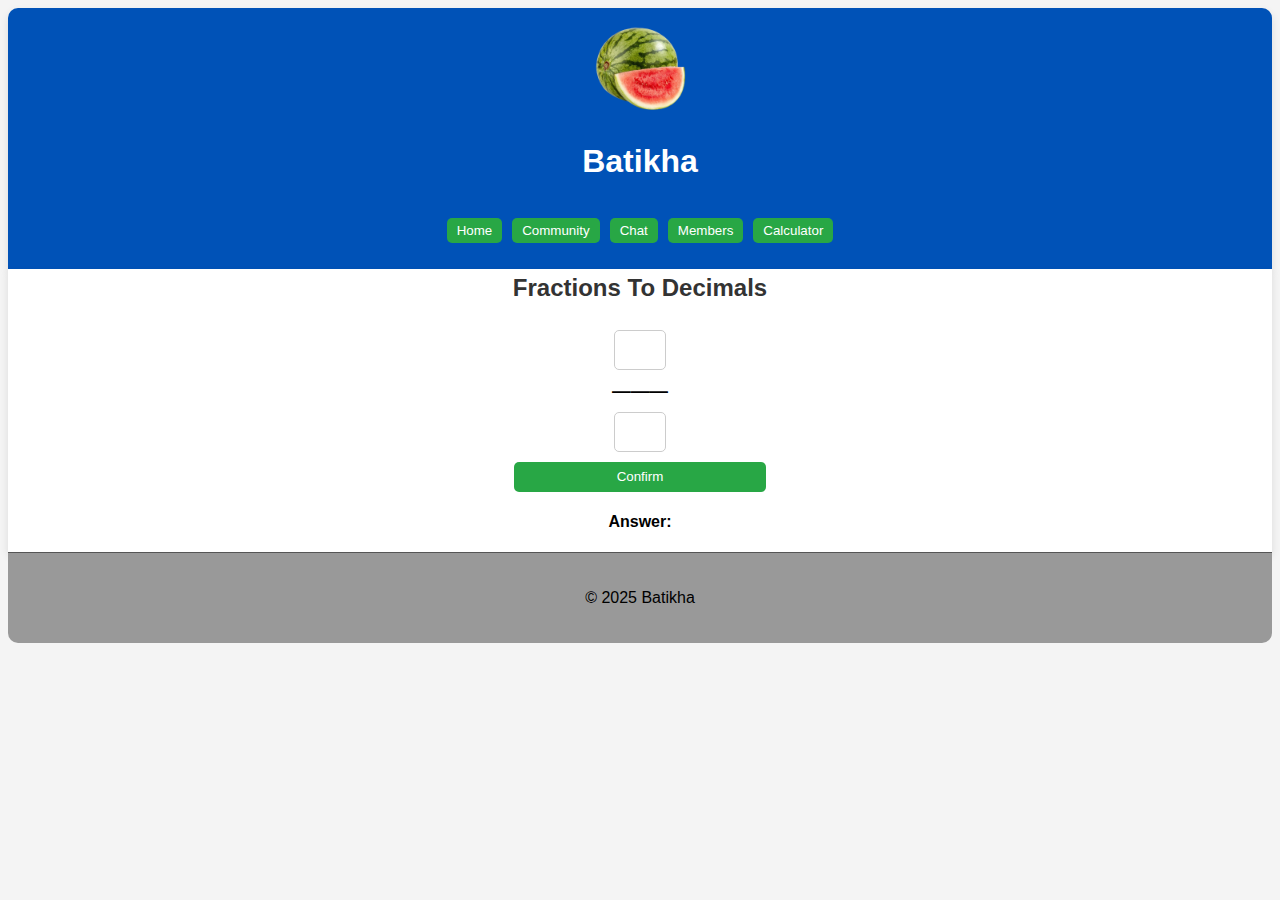
<file: Calculator/index.html>
<!DOCTYPE html>
<html>
    <head>
        <title>Batikha - Calculator</title>
        <meta charset="utf-8">
        <meta name="viewport" content="width=device-width, initial-scale=1.0">
        <link rel="icon" href="../assets/logo.png" type="image/png">
        <link rel="stylesheet" type="text/css" href="../css/style.css">
        <script type="text/javascript">
            function operation() {
                let numerator = Number(document.getElementById("numerator").value);
                let denominator = Number(document.getElementById("denominator").value);

                let ans = numerator / denominator;

                if(denominator === 0) {
                    document.getElementById("ans").textContent = `According To Modern Math I Should Say 
                    "Undefined" But My Theory Is That It's 0`;
                } else {
                    document.getElementById("ans").textContent = ans;
                };
            };
        </script>
    </head>
    <body>
        <div class="header">
            <div class="logo">
                <img src="../assets/logo.png" alt="logo" width="100" height="100">
                <h1>Batikha</h1>
            </div>
            <div class="menu">
                <ul>
                    <li><a href="../index.html"><button>Home</button></a></li>
                    <li><a href="../Community/index.html"><button>Community</button></a></li>
                    <li><a href="../Chat/index.html"><button>Chat</button></a></li>
                    <li><a href="../Members/index.html"><button>Members</button></a></li>
                    <li><a href="index.html"><button>Calculator</button></a></li>
                </ul>
            </div>
        </div>
        <div class="body">
            <h2>Fractions To Decimals</h2>
            <br>
            <div class="fraction">
                <input type="amount" id="numerator">
                <h3>———</h3>
                <input type="amount" id="denominator">
            </div>
            <input type="button" value="Confirm" onclick="operation()">
            <div class="decimal">
                <h4>Answer:</h4>
                <br>
                <h4 id="ans"></h4>
            </div>
        </div>
        <div class="footer">
            <p>&copy; 2025 Batikha</p>
        </div>
    </body>
</html>
</file>
<file: css/style.css>
body {
    font-family: sans-serif;
    background-color: #f4f4f4;
}

.header {
    background-color: #0052b7;
    padding: 10px;
    text-align: center;
    color: white;
    border-top-right-radius: 10px;
    border-top-left-radius: 10px;
    box-shadow: 0 4px 8px rgba(0, 0, 0, 0.1);
    margin-bottom: 0;
}

.menu {
    display: flex;
    flex-direction: row;
    gap: 9px;
    justify-content: center;
}

.menu ul {
    list-style: none;
    display: flex;
    flex-direction: row;
    gap: 10px;
    padding-right: 10px;
    padding-left: 10px;
}

.menu button {
    background-color: #28a745;
    color: white;
    border: none;
    padding: 5px 10px;
    border-radius: 5px;
    cursor: pointer;
}

.menu button:hover {
    background-color: #218838;
}

input[type="amount"], select {
    width: 30px;
    padding: 10px;
    margin: 10px 0;
    margin-right: 0;
    margin-left: 0;
    border: 1px solid #ccc;
    border-radius: 5px;
    font-size: 16px;
    text-align: center;
 }
 
 input[type="button"] {
    background-color: #28a745;
    color: white;
    border: none;
    padding: 7.5px 15px;
    border-radius: 5px;
    cursor: pointer;
    width: 20%;
 }
 
 input[type="button"]:hover {
    background-color: #218838;
 }

.body {
    display: flex;
    flex-direction: column;
    background-color: #fff;
    margin-top: 0;
    box-shadow: 0 4px 8px rgba(0, 0, 0, 0.1);
    justify-content: center;
    padding-top: 5px;
    text-align: center;
    align-items: center;
}

.body h1, h2 {
    margin-top: 0;
    margin-bottom: 0;
    color: #333;
}

.body p {
    color: #555;
}

.fraction {
    display: flex;
    flex-direction: column;
    justify-content: center;
    text-align: center;
    align-items: center;
}

.decimal {
    display: flex;
    justify-content: center;
    text-align: center;
}

.fraction h3 {
    margin: 0;
}

.footer {
    background-color: #999;
    padding: 20px;
    text-align: center;
    border-bottom-right-radius: 10px;
    border-bottom-left-radius: 10px;
    border-top: 1px solid #555;
}

.communitiies {
    display: flex;
    flex-direction: row;
    color: #333;
}

.chat {
    display: flex;
    justify-content: center;
}

.pfp h3 {
    margin: 0;
    font-size: xx-large;
}

.pfp h4 {
    margin-top: 0;
    font-size: 20px;
}

#asly {
    color: #004c06;
}

#aseel {
    color: #1f8b4c;
}

#batikha {
    color: #2ecc71;
}
</file>
